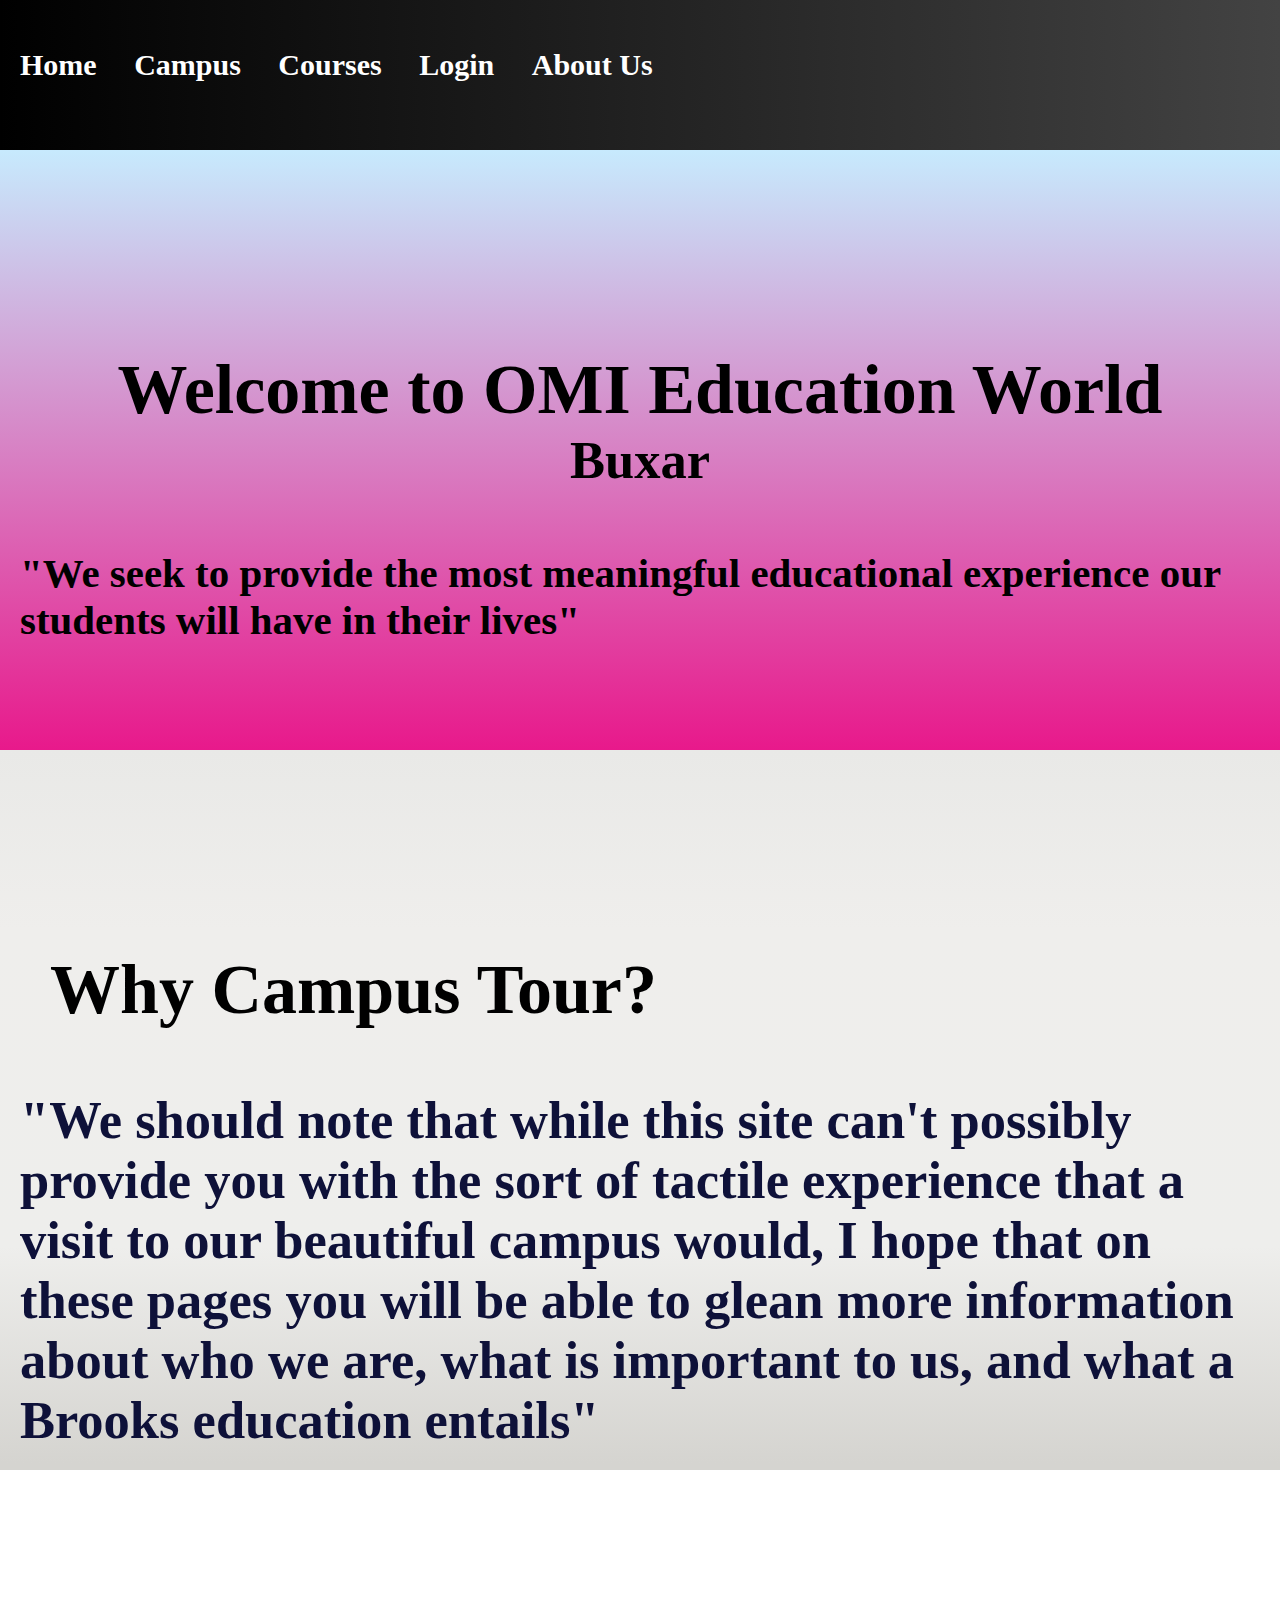
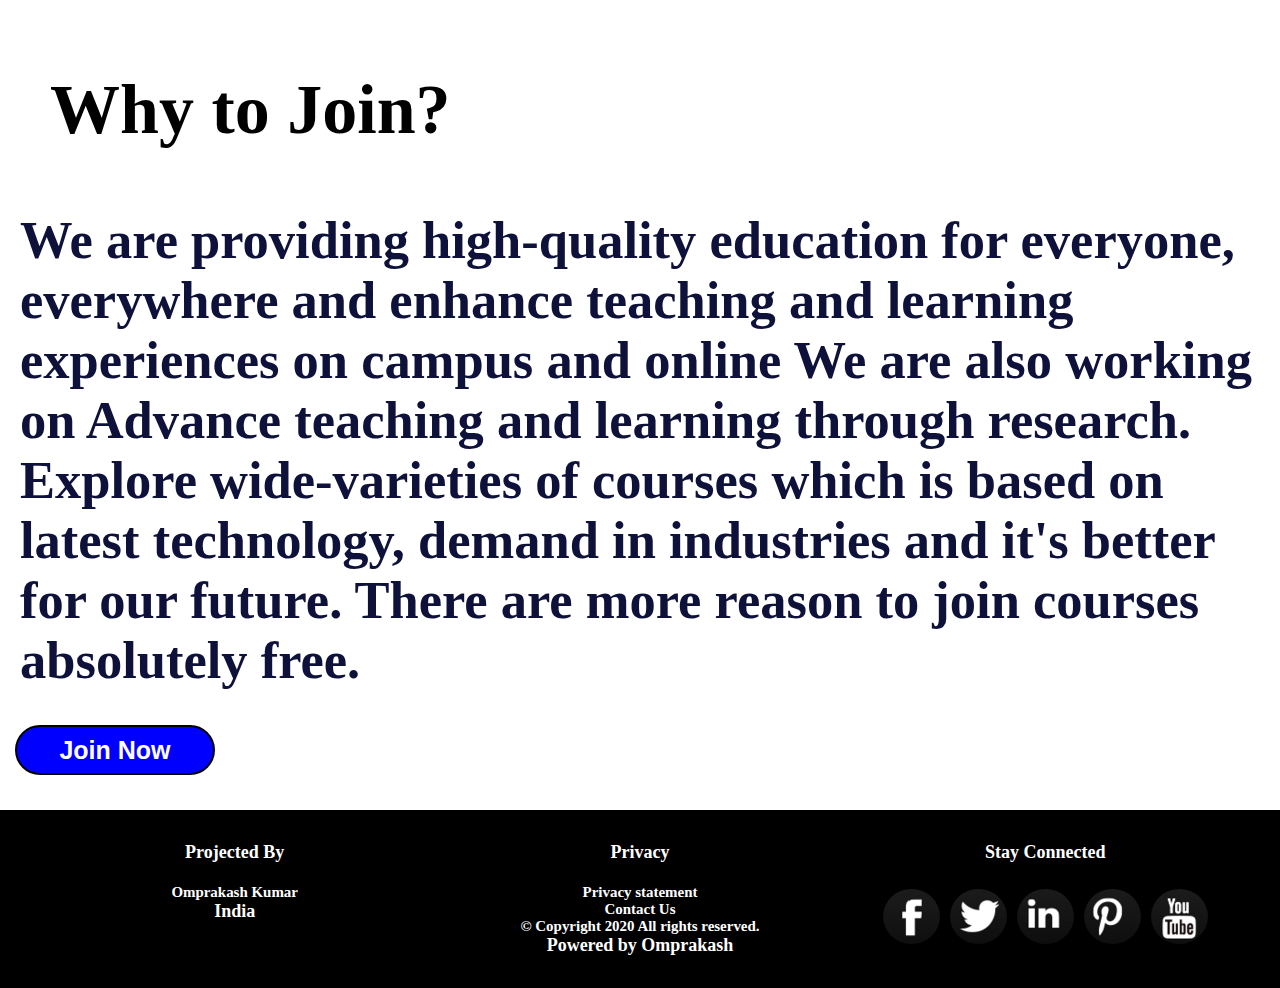
<file: index.html>
<!DOCTYPE html>
<html>
<head>
	<title>Project</title>
	<link rel="stylesheet" type="text/css" href="index.css">
</head>
<body>
	<div class="container">
        <div class="navoption">
		  <a href="#home">Home</a>
		  <a href="#campus">Campus</a> 
		  <a href="course-page.html">Courses</a>
		  <a href="#login">Login</a>
		  <a href="#about-us">About Us</a>
		</div>

		<div class="home-section">
			<h1>Welcome to <span>OMI</span> Education World</h1>
			<h2>Buxar</h2>
			<br>
			<h3>
				"We seek to provide the most meaningful educational experience our students will have in their lives"
			</h3>
		</div>

		<div class="campus-section">
			<h1>Why Campus Tour?</h1>
			<br>
			<h2>
				"We should note that while this site can't possibly provide you with the sort of tactile experience that a visit to our beautiful campus would, I hope that on these pages you will be able to glean more information about who we are, what is important to us, and what a Brooks education entails"
			</h2>
		</div>

		<div class="course-section">
			<h1>Why to Join?</h1>
			<br>
			<h2>
				We are providing high-quality education for everyone, everywhere and
                enhance teaching and learning experiences on campus and online
                We are also working on Advance teaching and learning through research.
                <br>
                Explore wide-varieties of courses which is based on latest technology, demand in industries and it's better for our future.
				There are more reason to join courses absolutely free.
            </h2>  
		</div>
                
		<a href="https://omprakashomi.github.io/omi-education-web/course-page.html">
		  <div class="btn">
                      <button>Join Now</button>
		  </div>
		</a>
			

	<div class="footer">
           <div id="projected">
           <h4>Projected By</h4>
           <br>
           <h5>Omprakash Kumar</h5>
           <p>India</p>
           </div>



           <div id="privacy">
            <h4>Privacy</h4>
            <br>
            <h5>Privacy statement</h5>
            <h5>Contact Us</h5>
            <h5>&copy; Copyright 2020  All rights reserved.</h5>
            <p>Powered by Omprakash</p>
           </div> 


	     <div class="social">
          <h4>Stay Connected</h4>
          <br>
          <div id="icon">
          <a href="#">
          <div id="facebook"></div></a>

          <a href="#">
          <div id="twitter"></div></a>

          <a href="#">
          <div id="linkedin"></div></a>

          <a href="#">
          <div id="pinterest"></div></a>

          <a href="#">
          <div id="youtube"></div></a>
        </div>
	</div>
</body>
</html>
</file>
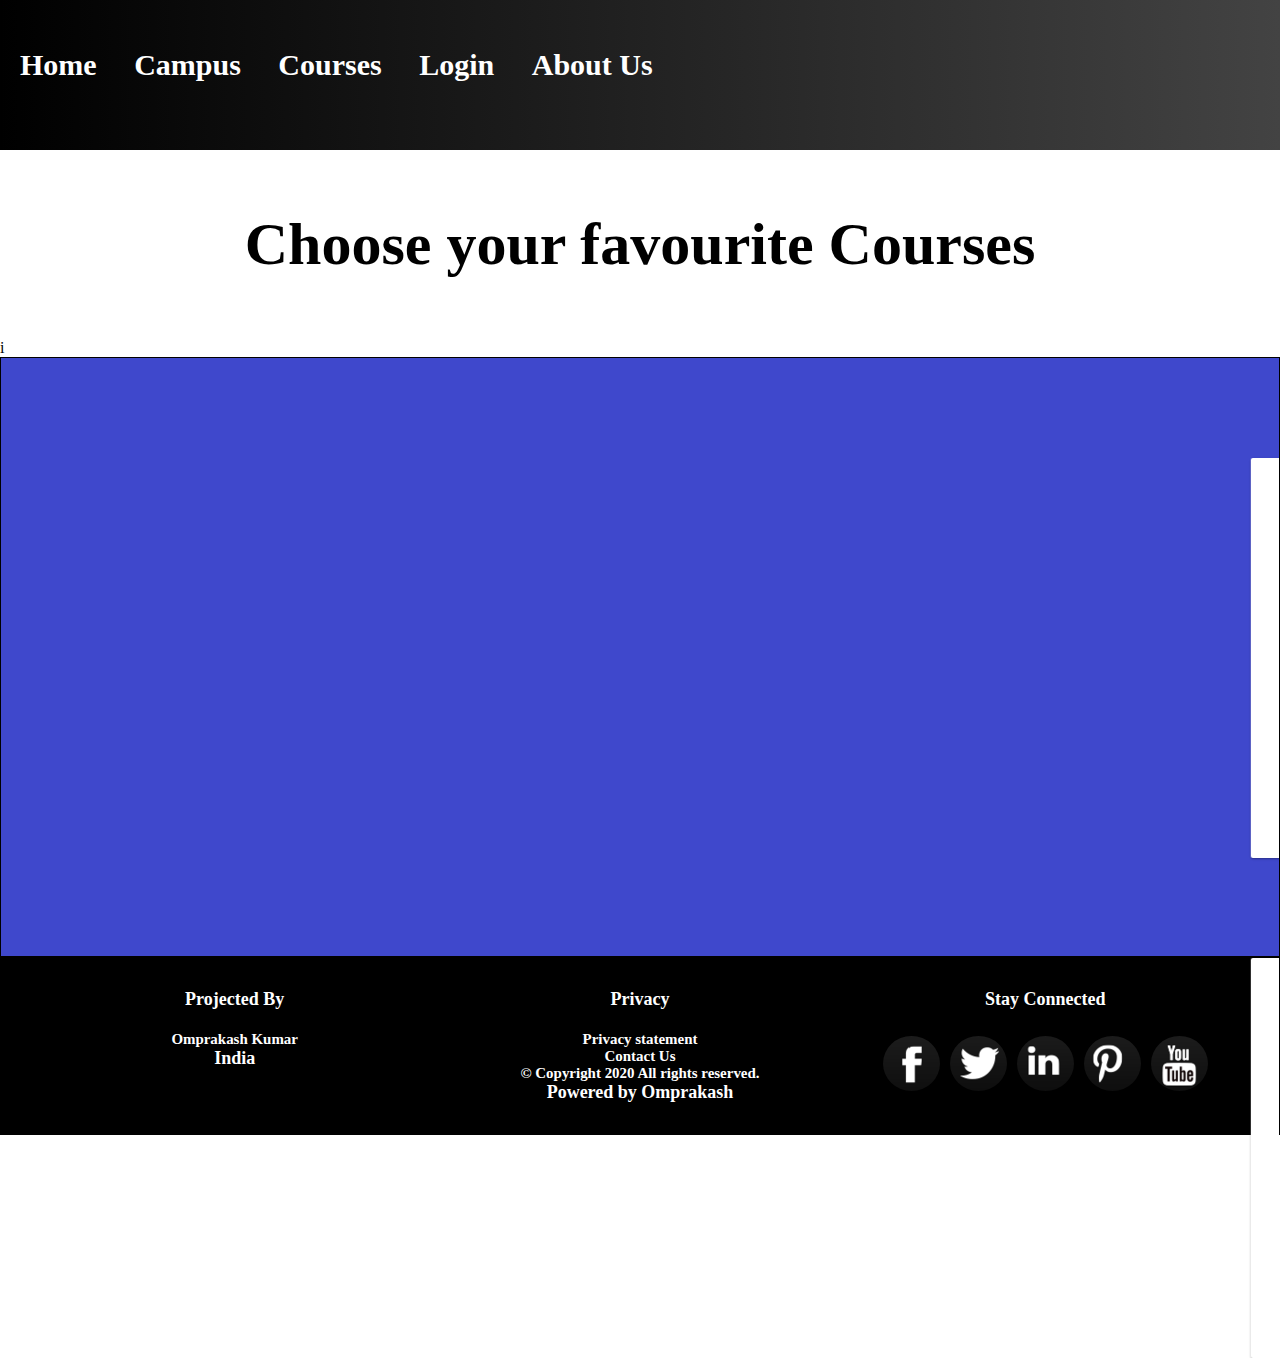
<file: course-page.html>
<!DOCTYPE html>
<html>
<head>
	<title>Courses</title>
	<link rel="stylesheet" type="text/css" href="index.css">
</head>
<body>
	<div class="container">
        <div class="navoption">
		  <a href="index.html">Home</a>
		  <a href="#campus">Campus</a> 
		  <a href="#course-section">Courses</a>
		  <a href="#login">Login</a>
		  <a href="#about-us">About Us</a>
		</div>

		<h1 style="text-align: center;padding: 1em;font-size: 60px;
		font-weight: bold;">Choose your favourite Courses</h1>
      i
		<div class="course-list">
      <marquee>
         	<a href="https://skills.yourlearning.ibm.com/activity/ILB-PZXXXVNJYXEZ38AM" style="text-decoration: none; color: black;">
      <div class="course1">
               <img src="c1.png" class="cimg">
               <br>
               <div style="height: 200px; width: 300px;">
                 <h2 style="text-align: center; white-space: pre-line; padding: 1rem; font-weight: bold;">Develop Your Brand Using Social Media <br>(Job Application Essentials)</h2>
               </div>
               </a>
          </div>
			
      <a href="https://skills.yourlearning.ibm.com/activity/SKILLSOFT-657466C1-B793-4756-BA0F-67537A035628" style="text-decoration: none; color: black;">
		  <div class="course2">
			<img src="c2.png" class="cimg">
      <br>
      <div style="height: 200px; width: 300px;">
        <h2 style="text-align: center; white-space: pre-line; padding: 1rem; font-weight: bold;">AI for Everyone <br> Coursera
        </h2>
      </div>
		  </div>
    </a>

      <a href="https://skills.yourlearning.ibm.com/activity/SKILLSOFT-657466C1-B793-4756-BA0F-67537A035628" style="text-decoration: none; color: black;">
      <div class="course3">
        <img src="c3.jpg" class="cimg">
        <br>
      <div style="height: 200px; width: 300px;">
        <h2 style="text-align: center; white-space: pre-line; padding: 1rem; font-weight: bold;">Artificial Intelligence: <br> Types of Artificial Intelligence
        </h2>
      </div>
      </div>
    </a>
      
      <a href="https://skills.yourlearning.ibm.com/activity/URL-LD9KANKZUJU" style="text-decoration: none; color: black;">
      <div class="course4">
        <img src="c4.png" class="cimg">
        <br>
      <div style="height: 200px; width: 300px;">
        <h2 style="text-align: center; white-space: pre-line; padding: 1rem; font-weight: bold;">How it Works: Blockchain <br> IBM Think Academy
        </h2> 
      </div>
      </div>
      </a>

    </marquee>
		</div>
	</div>

	<div class="footer">
           <div id="projected">
           <h4>Projected By</h4>
           <br>
           <h5>Omprakash Kumar</h5>
           <p>India</p>
           </div>



           <div id="privacy">
            <h4>Privacy</h4>
            <br>
            <h5>Privacy statement</h5>
            <h5>Contact Us</h5>
            <h5>&copy; Copyright 2020  All rights reserved.</h5>
            <p>Powered by Omprakash</p>
           </div> 


	     <div class="social">
          <h4>Stay Connected</h4>
          <br>
          <div id="icon">
          <a href="#">
          <div id="facebook"></div></a>

          <a href="#">
          <div id="twitter"></div></a>

          <a href="#">
          <div id="linkedin"></div></a>

          <a href="#">
          <div id="pinterest"></div></a>

          <a href="#">
          <div id="youtube"></div></a>
        </div>	
    </div>
</body>
</html>
</file>
<file: index.css>
*
{
	padding: 0px;
	margin: 0px;
  box-sizing: border-box;
}


.navoption
{
   height: 150px;
   width: 100%;
   background-image: linear-gradient(to left, #434343 0%, black 100%);
   font-weight: bold;
   font-size: 30px;
   line-height: 130px;
}

.navoption a
{
	text-decoration: none;
	margin: 10px;
	padding-left: 10px;
	color: white;
}

.home-section
{
	min-height: 600px;
	max-height: auto;
	width: 100%;
	background-image: linear-gradient(to top, #e8198b 0%, #c7eafd 100%);
	font-size: 35px;
	font-weight: bold;
}

.home-section h1
{
	padding-top: 200px;
	text-align: center;
	font-family: impact;

}

.home-section h2
{
	text-align: center;
	font-family: georgia;
}

.home-section h3
{
	padding: 20px;
}

.campus-section
{
	min-height: 600px;
	max-height: auto;
	width: 100%;
	background-image: linear-gradient(to top, #d5d4d0 0%, #d5d4d0 1%, #eeeeec 31%, #efeeec 75%, #e9e9e7 100%);
  font-size: 35px;
	font-weight: bold;
}

.campus-section h1
{
	padding-top: 200px;
	padding-left: 50px;
}

.campus-section h2
{
	padding: 20px;
	color: #0e1139;
	text-justify: inter-word;
	/*text-align: justify;*/
	font-family: microsoft himalaya;
}

.course-section
{
	min-height: 600px;
  max-height: auto;
  width: 100%;
  background-color: white;
	font-size: 35px;
	font-weight: bold;
}

.course-section h1
{
	padding-top: 200px;
  padding-left: 50px;

}

.course-section h2
{
	padding: 20px;
	color: #0e1139;
	text-justify: inter-word;
	/*text-align: justify;*/
	font-family: microsoft himalaya;
}


.btn
{
  height: 100px;
  width: 100%;
  
}


.btn button
{
  height: 50px;
  width: 200px;
  background-color: blue;
  color: white;
  font-weight: bold;
  font-size: 25px;
  margin: 15px;
  border-radius: 25px;
  border: 2px solid black;
  left: 80%;
}


/*course list css design*/

.course-list{
  height: 600px;
  width: 100%;
  background-color: #3f48cc;
  border: 1px solid black;
  marquee-style:;

}

.course1{
  height: 400px;
  width: 300px;
  background-color: white;
  float: left;
  border-radius: 2px;
  box-shadow: 0 1px 3px rgba(0,0,0,0.12), 0 1px 2px rgba(0,0,0,0.24);
  margin: 100px 20px 0px 20px;
}

.course1:hover {
  box-shadow: 0 14px 28px rgba(0,0,0,0.25), 0 10px 10px rgba(0,0,0,0.22);
}

.course2{
  height: 400px;
  width: 300px;
  background-color: white;
  float: left;
  border-radius: 2px;
  box-shadow: 0 1px 3px rgba(0,0,0,0.12), 0 1px 2px rgba(0,0,0,0.24);
  margin: 100px 20px 0px 20px;
}

.course2:hover {
  box-shadow: 0 14px 28px rgba(0,0,0,0.25), 0 10px 10px rgba(0,0,0,0.22);
}

.course3{
  height: 400px;
  width: 300px;
  background-color: white;
  float: left;
  border-radius: 2px;
  box-shadow: 0 1px 3px rgba(0,0,0,0.12), 0 1px 2px rgba(0,0,0,0.24);
  margin: 100px 20px 0px 20px;
}

.course3:hover {
  box-shadow: 0 14px 28px rgba(0,0,0,0.25), 0 10px 10px rgba(0,0,0,0.22);
}

.course4{
  height: 400px;
  width: 300px;
  background-color: white;
  float: left;
  border-radius: 2px;
  box-shadow: 0 1px 3px rgba(0,0,0,0.12), 0 1px 2px rgba(0,0,0,0.24);
  margin: 100px 20px 0px 20px;
}

.course4:hover {
  box-shadow: 0 14px 28px rgba(0,0,0,0.25), 0 10px 10px rgba(0,0,0,0.22);
}



.cimg {
  display: block;
  margin-left: auto;
  margin-right: auto;
  width: 50%;
  margin-top: 50px;
}


.footer {
  display: grid;
  grid-template-columns: 1fr 1fr 1fr;
  grid-template-rows: minmax(130px auto);
  background-color: black;
  color: white;
  padding: 2em;
  text-align: center;
}

.social {
  font-weight: bold;
  font-size: 18px;
  text-align: center;
}


#privacy
{
  font-weight: bold;
  font-size: 18px;
  text-align: center;
}


#projected
{
  font-weight: bold;
  font-size: 18px;
  text-align: center;
}


#icon {
  display: flex;
  align-items: center;
  justify-content: center;
}


#facebook {
  background: url("social-icon.png");
  background-repeat: no-repeat;
  background-position: -306px -55px;
  width: 57px;
  height: 55px;
  margin: 5px;
  border-radius: 50%;
}

#twitter {
  background:url("social-icon.png");
  background-repeat: no-repeat;
  background-position: -443px -59px;
  width: 57px;
  height: 55px;
  margin: 5px;
  border-radius: 50%;
}

#linkedin {
  background:url("social-icon.png");
  background-repeat: no-repeat;
  background-position: -588px -194px;
  width: 57px;
  height: 55px;
  margin: 5px;
  border-radius: 50%;
}


#pinterest {
  background:url("social-icon.png");
  background-repeat: no-repeat;
  background-position: -590px -58px;
  width: 57px;
  height: 55px;
  margin: 5px;
  border-radius: 50%;
}

#youtube  {
  background:url("social-icon.png");
  background-repeat: no-repeat;
  background-position: -444px -331px;
  width: 57px;
  height: 55px;
  border-radius: 50%;
  margin: 5px;
}
</file>
